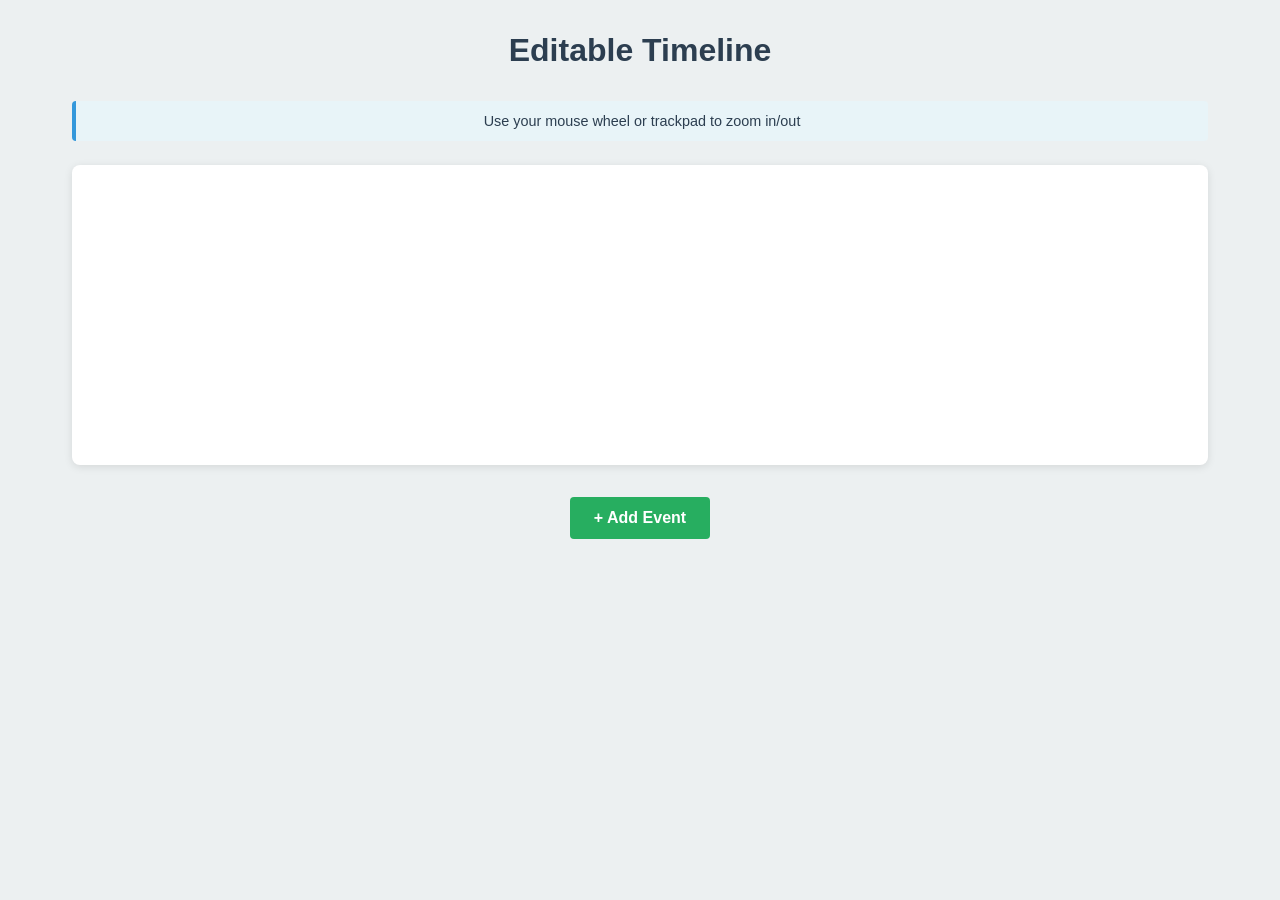
<file: index.html>
<!DOCTYPE html>
<html lang="en">
<head>
    <meta charset="UTF-8">
    <meta name="viewport" content="width=device-width, initial-scale=1.0">
    <link rel="stylesheet" href="styles.css">
    <title>Editable Timeline</title>
</head>
<body>
    <h1>Editable Timeline</h1>
    
    <div class="zoom-info">
        <p>Use your mouse wheel or trackpad to zoom in/out</p>
    </div>
    
    <div id="timeline" class="timeline-line">
        <!-- Timeline events will be rendered here -->
    </div>
    
    <button id="addEventBtn" class="add-event-btn">+ Add Event</button>

    <div id="eventModal" class="modal">
        <div class="modal-content">
            <span class="close">&times;</span>
            <h2>Add/Edit Event</h2>
            <form id="eventForm">
                <label for="eventTitle">Event Title:</label>
                <input type="text" id="eventTitle" name="eventTitle" required>
                
                <label for="eventDate">Event Date:</label>
                <input type="date" id="eventDate" name="eventDate" required>
                
                <label for="eventDescription">Event Description:</label>
                <textarea id="eventDescription" name="eventDescription" rows="4" required></textarea>
                
                <label for="eventImportance">Event Importance:</label>
                <select id="eventImportance" name="eventImportance" required>
                    <option value="">Select Importance</option>
                    <option value="key">Key</option>
                    <option value="major">Major</option>
                    <option value="all">All</option>
                </select>
                
                <button type="submit">Save Event</button>
            </form>
        </div>
    </div>

    <script src="timeline.js"></script>
</body>
</html>
</file>
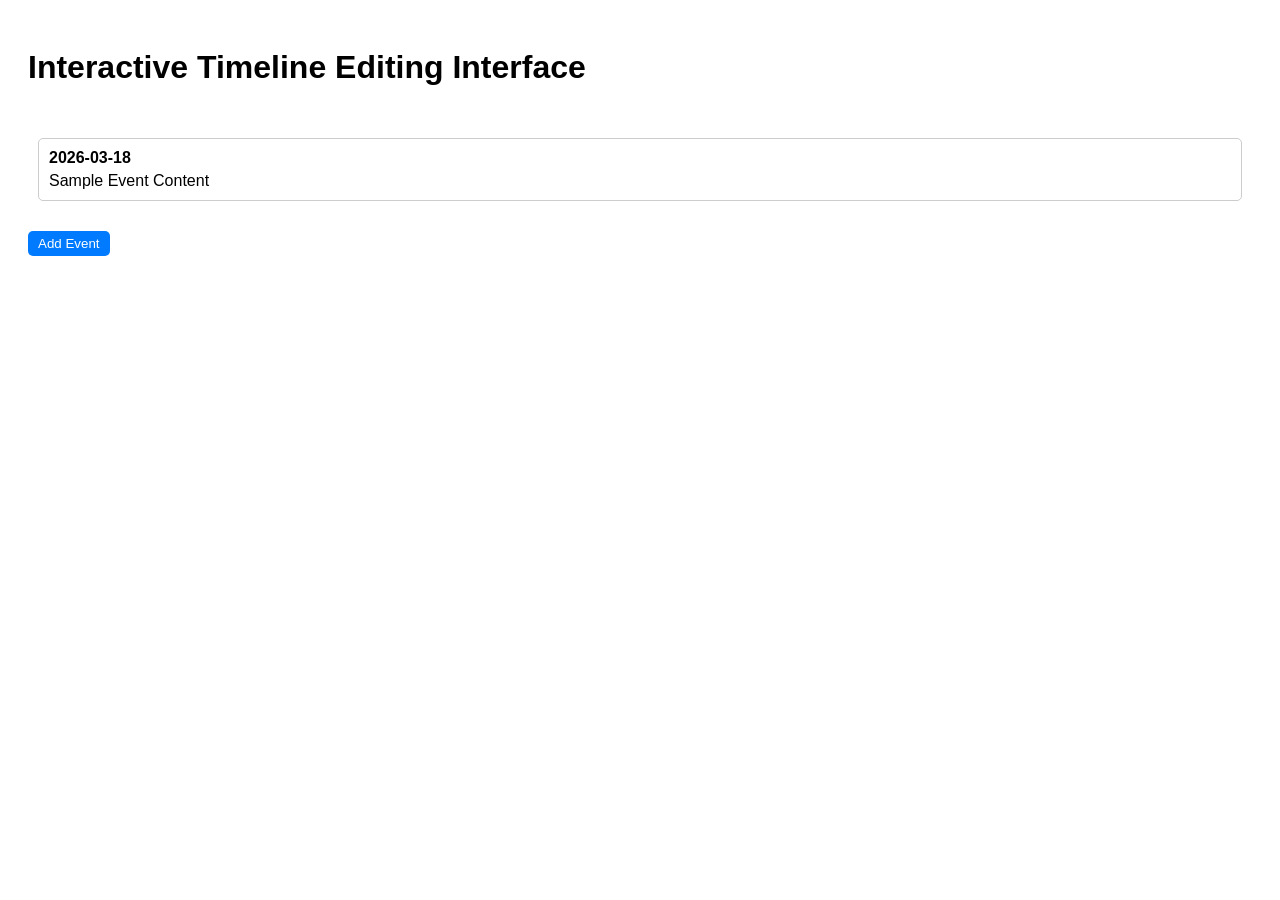
<file: admin/index.html>
<!DOCTYPE html>
<html lang="en">
<head>
    <meta charset="UTF-8">
    <meta name="viewport" content="width=device-width, initial-scale=1.0">
    <title>Interactive Timeline Editing Interface</title>
    <link rel="stylesheet" href="https://cdnjs.cloudflare.com/ajax/libs/font-awesome/5.15.4/css/all.min.css">
    <style>
        body { font-family: Arial, sans-serif; padding: 20px; }
        .timeline { position: relative; padding: 10px; }
        .timeline-item { margin: 20px 0; padding: 10px; border: 1px solid #ccc; border-radius: 5px; }
        .timeline-item .date { font-weight: bold; }
        .timeline-item .content { margin-top: 5px; }
        .btn { padding: 5px 10px; background-color: #007BFF; color: white; border: none; border-radius: 5px; cursor: pointer; }
    </style>
</head>
<body>
    <h1>Interactive Timeline Editing Interface</h1>
    <div class="timeline" id="timeline">
        <div class="timeline-item">
            <div class="date">2026-03-18</div>
            <div class="content">Sample Event Content</div>
        </div>
        <!-- More timeline items can be added here -->
    </div>
    <button class="btn" onclick="addTimelineItem()">Add Event</button>
    <script>
        function addTimelineItem() {
            const date = prompt('Enter Event Date (YYYY-MM-DD):');
            const content = prompt('Enter Event Content:');
            if (date && content) {
                const timeline = document.getElementById('timeline');
                const item = document.createElement('div');
                item.classList.add('timeline-item');
                item.innerHTML = `<div class=\"date\">${date}</div><div class=\"content\">${content}</div>`;
                timeline.appendChild(item);
            }
        }
    </script>
</body>
</html>
</file>
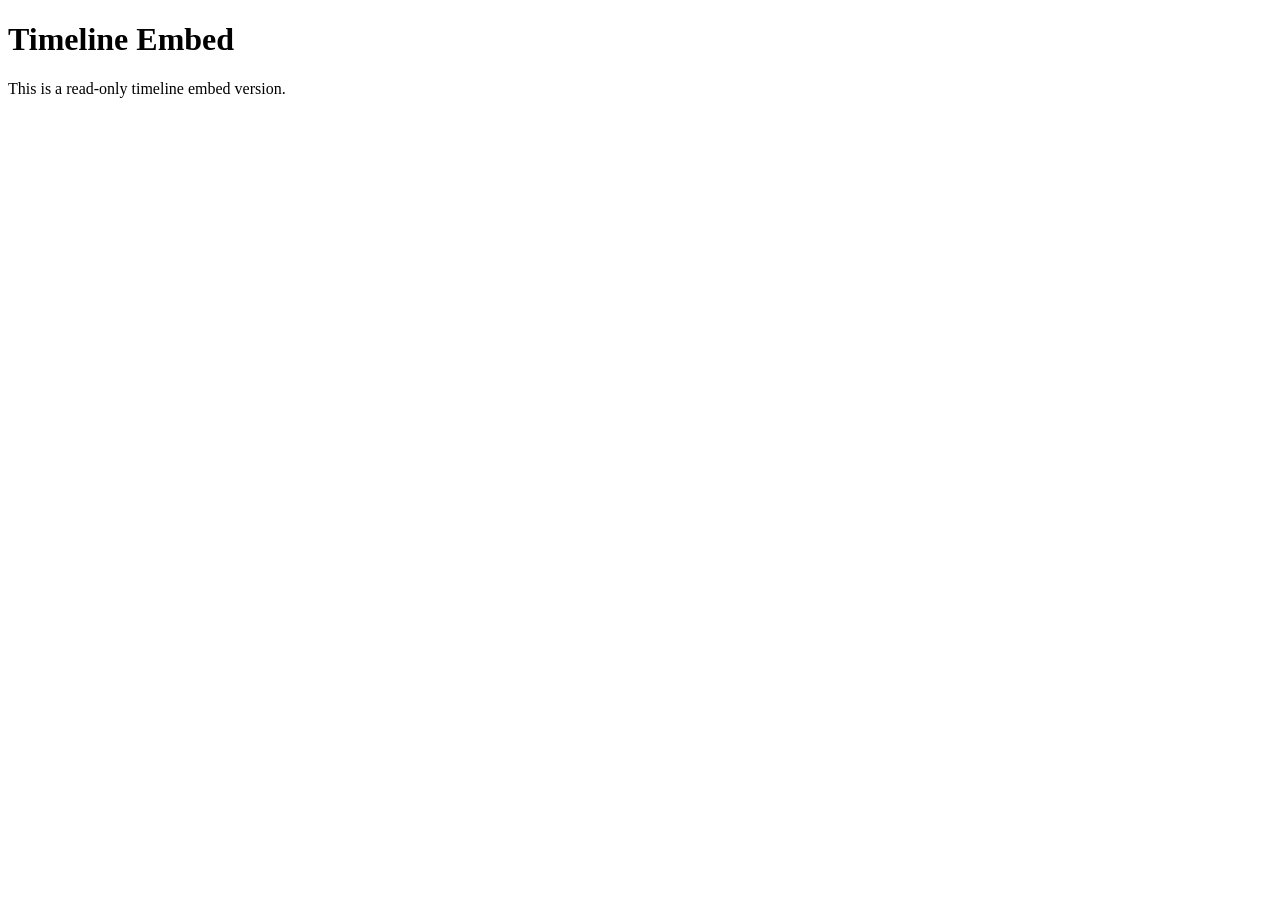
<file: public/index.html>
<!DOCTYPE html>
<html lang="en">
<head>
    <meta charset="UTF-8">
    <meta name="viewport" content="width=device-width, initial-scale=1.0">
    <title>Timeline</title>
</head>
<body>
    <h1>Timeline Embed</h1>
    <p>This is a read-only timeline embed version.</p>
</body>
</html>
</file>
<file: styles.css>
* {
    margin: 0;
    padding: 0;
    box-sizing: border-box;
}

body {
    font-family: Arial, sans-serif;
    max-width: 1200px;
    margin: 0 auto;
    padding: 2rem;
    background-color: #ecf0f1;
}

h1 {
    color: #2c3e50;
    text-align: center;
    margin-bottom: 2rem;
}

.zoom-info {
    text-align: center;
    margin-bottom: 1.5rem;
    padding: 0.75rem;
    background-color: #e8f4f8;
    border-radius: 4px;
    border-left: 4px solid #3498db;
    color: #2c3e50;
    font-size: 0.9rem;
}

.timeline-line {
    position: relative;
    width: 100%;
    height: 300px;
    background-color: white;
    border-radius: 8px;
    padding: 1rem;
    margin-bottom: 2rem;
    box-shadow: 0 2px 8px rgba(0, 0, 0, 0.1);
    overflow-x: auto;
    overflow-y: hidden;
}

.timeline-svg {
    display: block;
    height: 100%;
}

.timeline-dot {
    transition: r 0.2s;
}

.timeline-dot:hover {
    filter: drop-shadow(0 0 5px rgba(0, 0, 0, 0.3));
}

.timeline-label {
    fill: #2c3e50;
    transition: all 0.2s;
}

.timeline-label:hover {
    fill: #3498db;
    font-weight: bold;
}

.no-events {
    text-align: center;
    color: #999;
    padding: 2rem;
}

/* Add Event Button */
.add-event-btn {
    display: block;
    margin: 0 auto 2rem;
    padding: 0.75rem 1.5rem;
    background-color: #27ae60;
    color: white;
    border: none;
    border-radius: 4px;
    cursor: pointer;
    font-size: 1rem;
    font-weight: bold;
    transition: background-color 0.3s;
}

.add-event-btn:hover {
    background-color: #229954;
}

/* Modal */
.modal {
    display: none;
    position: fixed;
    z-index: 1000;
    left: 0;
    top: 0;
    width: 100%;
    height: 100%;
    background-color: rgba(0, 0, 0, 0.5);
}

.modal-content {
    background-color: white;
    margin: 10% auto;
    padding: 2rem;
    border-radius: 8px;
    width: 90%;
    max-width: 500px;
    box-shadow: 0 4px 20px rgba(0, 0, 0, 0.2);
}

.close {
    color: #aaa;
    float: right;
    font-size: 28px;
    font-weight: bold;
    cursor: pointer;
    transition: color 0.3s;
}

.close:hover {
    color: #000;
}

.modal-content h2 {
    color: #2c3e50;
    margin-top: 0;
}

/* Form */
#eventForm label {
    display: block;
    margin-top: 1rem;
    margin-bottom: 0.5rem;
    color: #333;
    font-weight: 600;
}

#eventForm input,
#eventForm textarea,
#eventForm select {
    width: 100%;
    padding: 0.75rem;
    border: 1px solid #ddd;
    border-radius: 4px;
    font-family: Arial, sans-serif;
    font-size: 1rem;
    box-sizing: border-box;
}

#eventForm input:focus,
#eventForm textarea:focus,
#eventForm select:focus {
    outline: none;
    border-color: #3498db;
    box-shadow: 0 0 5px rgba(52, 152, 219, 0.3);
}

#eventForm button {
    width: 100%;
    margin-top: 1.5rem;
    background-color: #27ae60;
    color: white;
    padding: 0.75rem;
    border: none;
    border-radius: 4px;
    cursor: pointer;
    font-size: 1rem;
    font-weight: bold;
    transition: background-color 0.3s;
}

#eventForm button:hover {
    background-color: #229954;
}

/* Event Details Popup */
.event-details-popup {
    position: fixed;
    top: 0;
    left: 0;
    width: 100%;
    height: 100%;
    background-color: rgba(0, 0, 0, 0.6);
    display: flex;
    align-items: center;
    justify-content: center;
    z-index: 2000;
}

.event-details-card {
    background-color: white;
    padding: 2rem;
    border-radius: 8px;
    max-width: 500px;
    box-shadow: 0 4px 20px rgba(0, 0, 0, 0.3);
    position: relative;
}

.event-details-card h3 {
    color: #2c3e50;
    margin-bottom: 1rem;
}

.event-details-card p {
    margin-bottom: 0.75rem;
    color: #555;
    line-height: 1.6;
}

.importance-badge {
    display: inline-block;
    padding: 0.25rem 0.75rem;
    border-radius: 20px;
    font-weight: bold;
    color: white;
}

.importance-key {
    background-color: #e74c3c;
}

.importance-major {
    background-color: #f39c12;
}

.importance-all {
    background-color: #27ae60;
}

.event-details-card button {
    margin-top: 1rem;
    padding: 0.5rem 1rem;
    margin-right: 0.5rem;
    border: none;
    border-radius: 4px;
    cursor: pointer;
    font-weight: bold;
    transition: background-color 0.3s;
}

.event-details-card button:first-of-type {
    background-color: #e74c3c;
    color: white;
}

.event-details-card button:first-of-type:hover {
    background-color: #c0392b;
}

.event-details-card button.close-btn {
    background-color: #3498db;
    color: white;
}

.event-details-card button.close-btn:hover {
    background-color: #2980b9;
}

/* Responsive */
@media (max-width: 768px) {
    body {
        padding: 1rem;
    }
    
    .timeline-line {
        height: 300px;
    }
}
.timeline-dot {
    transition: r 0.2s;
    filter: drop-shadow(0 0 3px rgba(0, 0, 0, 0.2));
}

rect[stroke] {
    transition: stroke-width 0.2s;
}

rect[stroke]:hover {
    filter: drop-shadow(0 0 5px rgba(0, 0, 0, 0.3));
}
</file>
